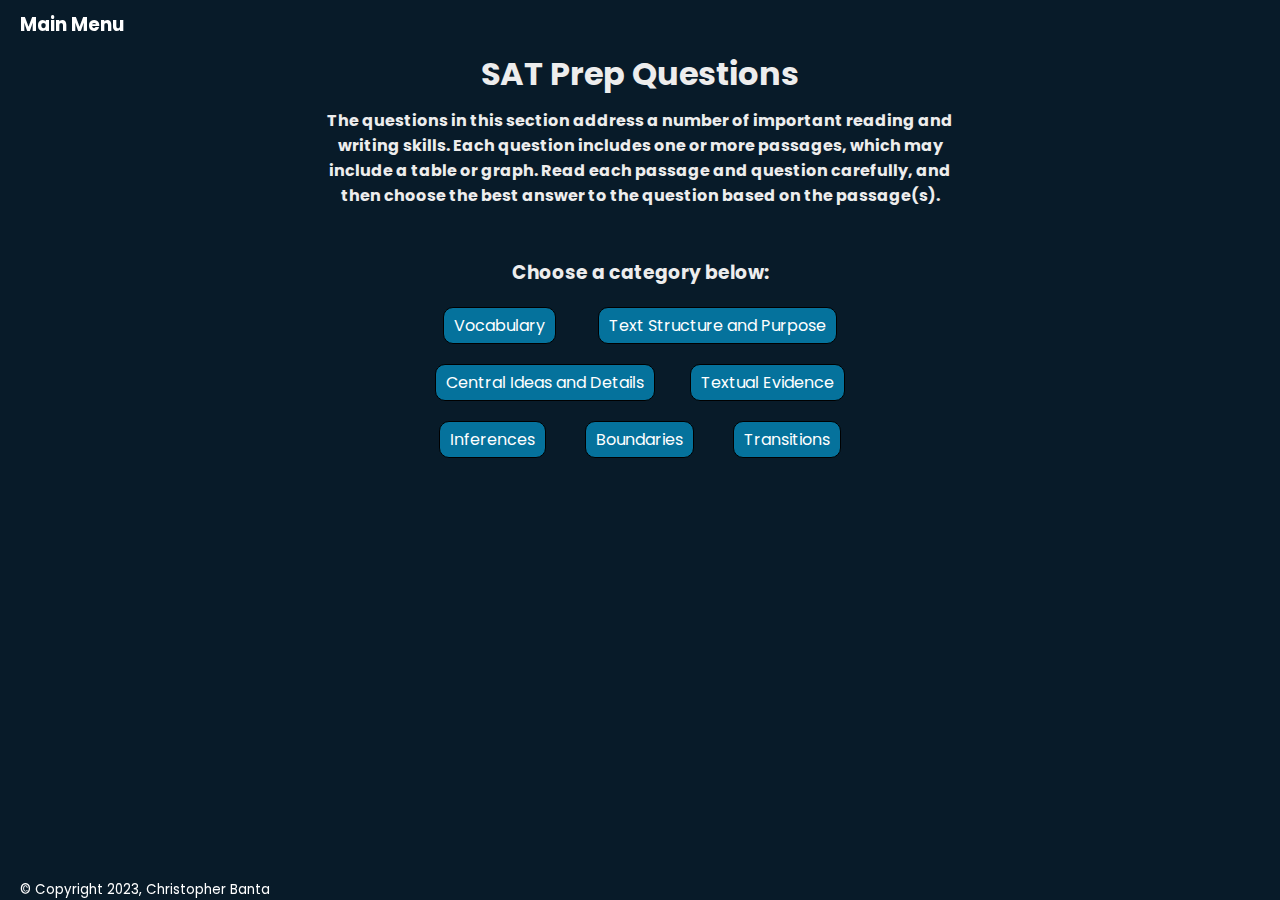
<file: index.html>
<!DOCTYPE html>
<html lang="en">
    <head>
        <meta charset="UTF-8">
        <meta name="viewport" content="width=device-width, initial-scale=1.0">
        <title>SAT Prep</title>
        <link rel="stylesheet" href="./assets/style.css">
    </head>
    <body>
    
        <header class="header">
            <h3><a href="index.html">Main Menu</a></h3>
        </header>
        <main id="mainBox">    
            <main class="questions" id="mainRemove">
                    <h1>SAT Prep Questions</h1>
                    <header>The questions in this section address a number of important reading and writing skills. Each question includes one or more passages, which may include a table or graph. Read each passage and question carefully, and then choose the best answer to the question based on the passage(s). </header>
                    
                    <br>
                    <br>

                    <h3>Choose a category below:</h3>
                    <div>
                        <p id="vocabQuiz">Vocabulary</p>
                        <p id="tspQuiz">Text Structure and Purpose</p>
                        <p id="cidQuiz">Central Ideas and Details</p>
                        <p id="textualQuiz">Textual Evidence</p>
                        <p id="inferencesQuiz">Inferences</p>
                        <p id="boundariesQuiz">Boundaries</p>
                        <p id="transitionsQuiz">Transitions</p>
                    </div>
            </main>
        </main>
        <footer>
            <small id="copyright">&copy; Copyright 2023, Christopher Banta</small>
        </footer>


        <script src="https://code.jquery.com/jquery-3.4.1.min.js"></script>
        <script src="./assets/script.js"></script>
    </body>

</html>
</file>
<file: assets/style.css>
@import url('https://fonts.googleapis.com/css2?family=Poppins:wght@300;400;500;600;700;800;900&display=swap');

* {
    margin: 0;
    padding: 0;
    box-sizing: border-box;
    font-family: 'Poppins', sans-serif;
}
body {
    background: #081b29;
    color: #ededed;
}

.header {
    position: fixed;
    left: 20px;
    top: 10px;
    width: 100%;
}

.header a {
    text-decoration: none;
    color: white;
}

.questions {
    display: flex;
    flex-wrap: wrap;
    align-items: center;
    padding: 0px 25%;
    padding-top: 50px;
    height: 100%;
    flex-direction: column;
 }

 .questions h1 {
    text-align: center;
 }

.questions header {
    font-weight: 700;
    text-align: center;
    margin-top: 10px;
 }

.questions p {
    background-color: #05729c;
    color: white;
    border: 1px solid black;
    margin-top: 20px;
    border-radius: 10px;
    width: fit-content;
    padding: 5px 10px;
 }

.questions div {
    display: flex;
    flex-wrap: inherit;
}

.questions div p:hover {
    background-color: #00abf0;
    cursor: pointer;
}

h2 {
    margin-top: 20px;
}

input {
    display: flex;
}

label {
    margin-top: 20px;
    text-align: center;
    font-weight: 600;
}

ul {
    text-align: center;
    font-weight: 600; 
}

li {
    list-style: none;
}

div {
    align-content: space-between;
    display: flex;
    width: 75%;
    justify-content: space-evenly;
}


#input-answer {
    font-style: italic;
    color: gray;
    border-top: 2px solid gray;
    /* margin-top: 10px; */
    padding-top: 5px;
    margin: 10px 25%;
}

pre {
    width: 100%;
    background-color: #081b29;
    color: #ededed;
    border: none;
    font-size: large;
    font-family: 'Poppins', sans-serif;
    white-space: pre-wrap;
}

#copyright {
    position: fixed;
    left: 20px;
    bottom: 0;
    width: 100%;
    color: white;
}
</file>
